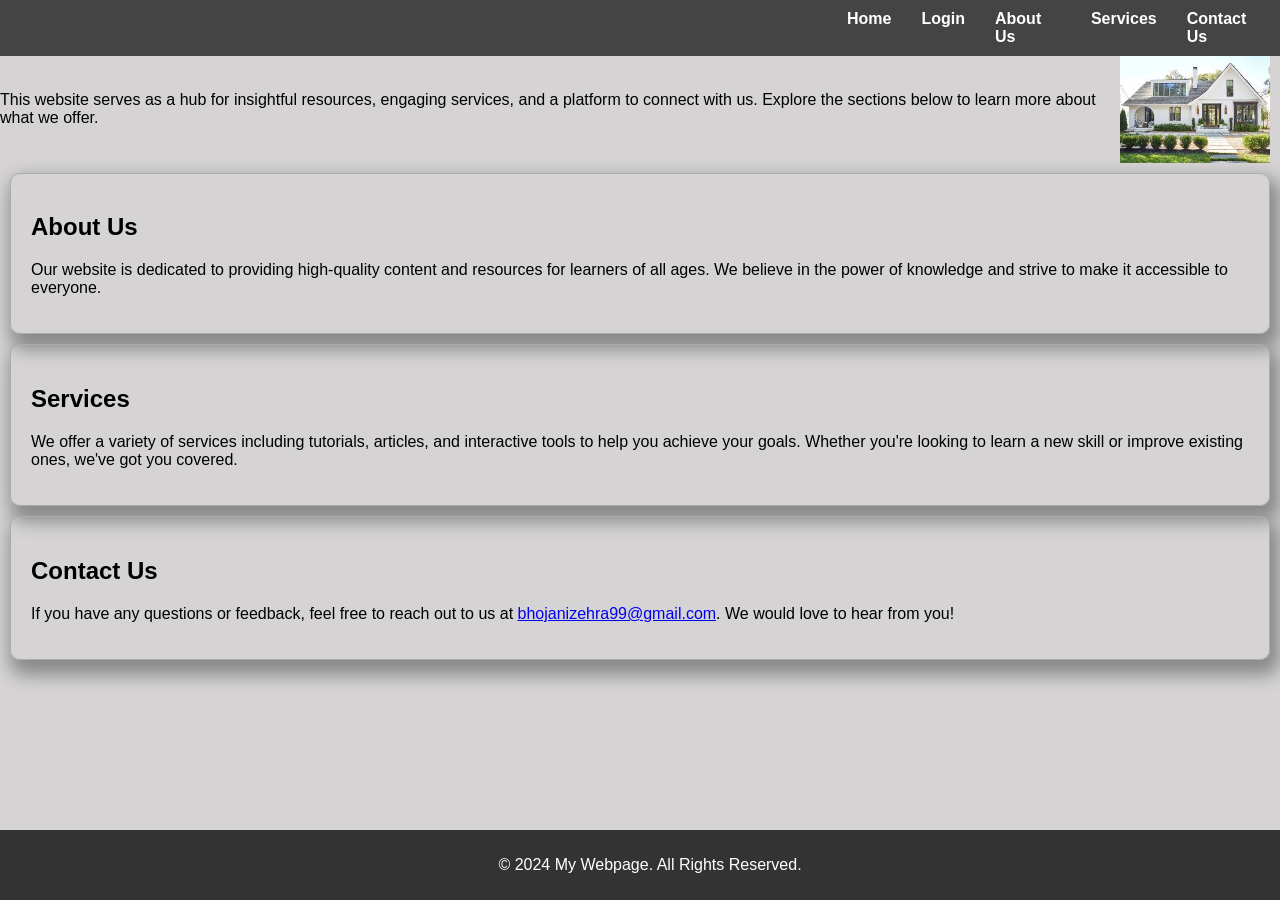
<file: index.html>
<!DOCTYPE html>
<html lang="en">
<head>
    <meta charset="UTF-8">
    <meta name="viewport" content="width=device-width, initial-scale=1.0">
    <title>Home Page</title>
   
    <link rel="stylesheet" href="style.css">
</head>
<body>
    

    <nav >
        <a href="index.html">Home</a>
        <a href="login.html">Login</a>
        <a href="#aboutus">About Us</a>
        <a href="#services">Services</a>
        <a href="#contactus">Contact Us</a>
    </nav>
    
        
    
    <main>
        <div class="intro">
            <p>This website serves as a hub for insightful resources, engaging services, and a platform to connect with us. Explore the sections below to learn more about what we offer.</p>
            <img src="download.jpg" alt="Introduction Image">
        </div>
        
        <section id="aboutus">
            <h2>About Us</h2>
            <p>Our website is dedicated to providing high-quality content and resources for learners of all ages. We believe in the power of knowledge and strive to make it accessible to everyone.</p>
         </section>
        
        <section id="services">
            <h2>Services</h2>
            <p>We offer a variety of services including tutorials, articles, and interactive tools to help you achieve your goals. Whether you're looking to learn a new skill or improve existing ones, we've got you covered.</p>
       </section>

        <section id="contactus">
            <h2>Contact Us</h2>
            <p>If you have any questions or feedback, feel free to reach out to us at <a href="mailto:bhojanizehra99@gmail.com">bhojanizehra99@gmail.com</a>. We would love to hear from you!</p>
        </section>
    </main>

    <footer>
        <p>&copy; 2024 My Webpage. All Rights Reserved.</p>
    </footer>
</body>
</html>
</file>
<file: style.css>
body {
    font-family: Arial, sans-serif;
    margin: 0;
    padding: 0;
    background: #d5d3d3;
}
 
.intro {
    display: flex;
    align-items: center;
    justify-content: space-between;
    
}

.intro img {
    max-width: 150px;
    height: auto;
    margin-right: 10px;
}


header {
    background: #333;
    color: #fff;
    padding: 10px 20px;
    text-align: center;
}

nav {
    background: #444;
    display: flex;
    justify-content: center;
    padding: 10px 0;
    padding-left: 65%;
}

nav a {
    color: #fff;
    margin: 0 15px;
    text-decoration: none;
    font-weight: bold;
}

nav a:hover {
    color: #ff6347;
    
}

section {
    padding: 20px;
    margin: 10px;
    border-radius: 10px;
    box-shadow: 5px 10px 18px 5px #888888;
    border: 1px solid #aeabab;
}

footer {
    background: #333;
            color: #fff;
            text-align: center;
            padding: 10px;
            position: fixed;
            bottom: 0;
            width: 100%;
}
@media (max-width: 768px) {
    .intro {
        flex-direction: column;
        text-align: center;
    }

    .intro img {
        margin: 20px 0;
        max-width: 100px;
    }

    nav {
        flex-direction: column;
        padding-left: 0;
    }

    nav a {
        margin: 10px 0;
    }

    section {
        margin: 5px;
        padding: 15px;
    }

    footer {
        font-size: 14px;
    }
}
</file>
